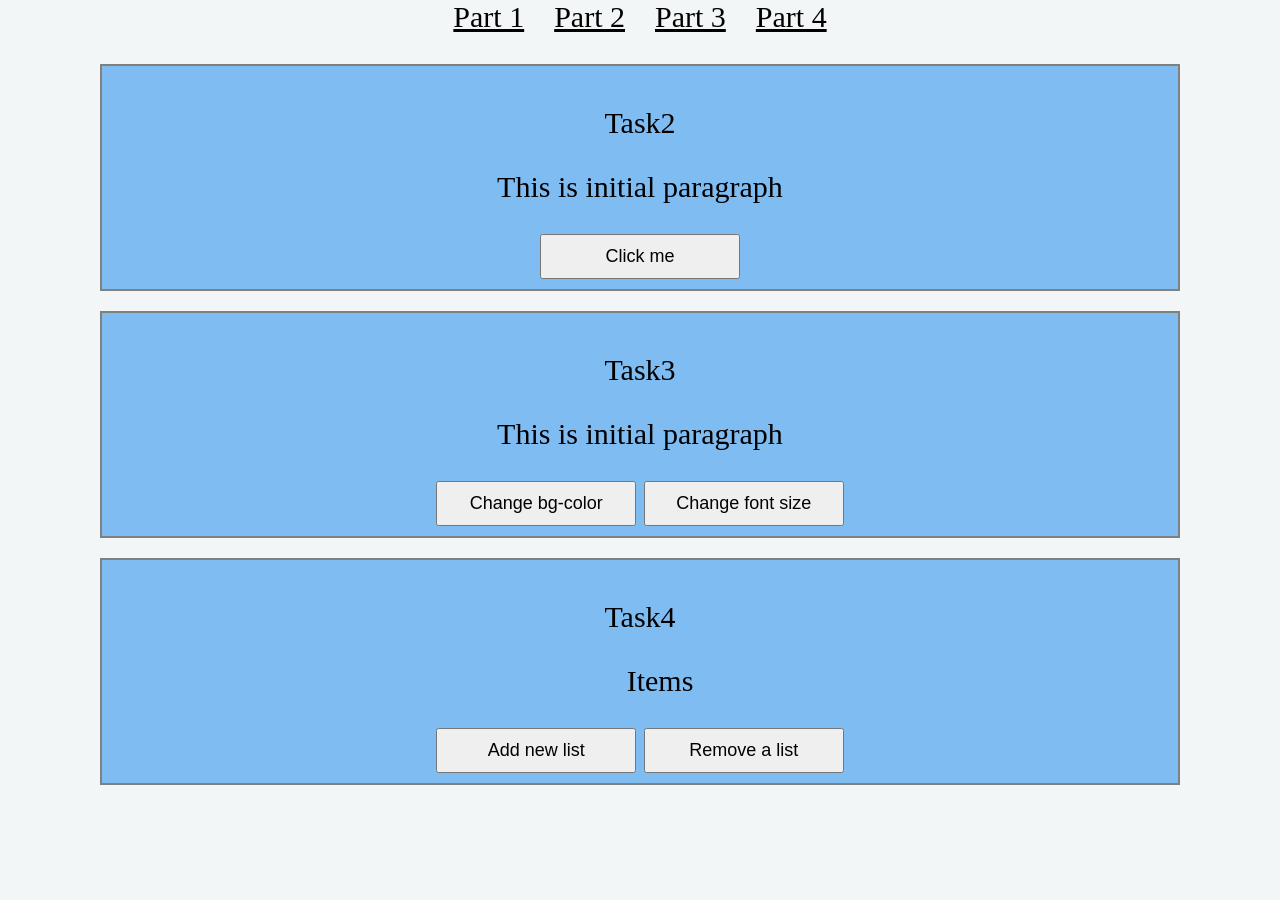
<file: part2.html>
<!DOCTYPE html>
<html lang="en">
<head>
    <meta charset="UTF-8">
    <meta name="viewport" content="width=device-width, initial-scale=1.0">
    <link rel="stylesheet" href="styles.css">
    <title>Part 2</title>
</head>
<body>
    <nav class="navbar">
        <div class="nav">
            <a href="index.html">Part 1</a>
        </div>
        <div class="nav">
            <a href="part2.html">Part 2</a>
        </div>
        <div class="nav">
            <a href="part3.html">Part 3</a>
        </div>
        <div class="nav">
            <a href="part4.html">Part 4</a>
        </div>
    </nav>
    <div id="task2" class="blocks">
        <p class="taskNum">Task2</p>
        <p id="paragraph1">This is initial paragraph</p>
        <button class="btn" onclick="document.getElementById('paragraph1').innerText = 'This is changed text'">Click me</button>
    </div>
    <div id="task3" class="blocks">
        <p class="taskNum">Task3</p>
        <p id="paragraph2">This is initial paragraph</p>
        <button class="btn" onclick="document.getElementById('task3').style.backgroundColor = 'pink'">Change bg-color</button>
        <button class="btn" onclick="document.getElementById('paragraph2').style.fontSize = '18px'">Change font size</button>
    </div>
    <div id="task4" class="blocks">
        <p class="taskNum">Task4</p>
        <ul id="items">Items
            
        </ul>
        <button class="btn" id="add">Add new list</button>
        <button class="btn" id="remove">Remove a list</button>

    </div>
    <script>
        let list = document.getElementById("items");

        let counter = 0; 
        document.getElementById("add").addEventListener("click", function() {
        counter++;
        let li = document.createElement("li");
        li.textContent = "Item " + counter;
        list.appendChild(li);
        });

        document.getElementById("remove").addEventListener("click", function() {
        if (list.lastElementChild) {
            list.lastElementChild.remove();
            counter--;
        }
        });
    </script>
</body>    
</html>
</file>
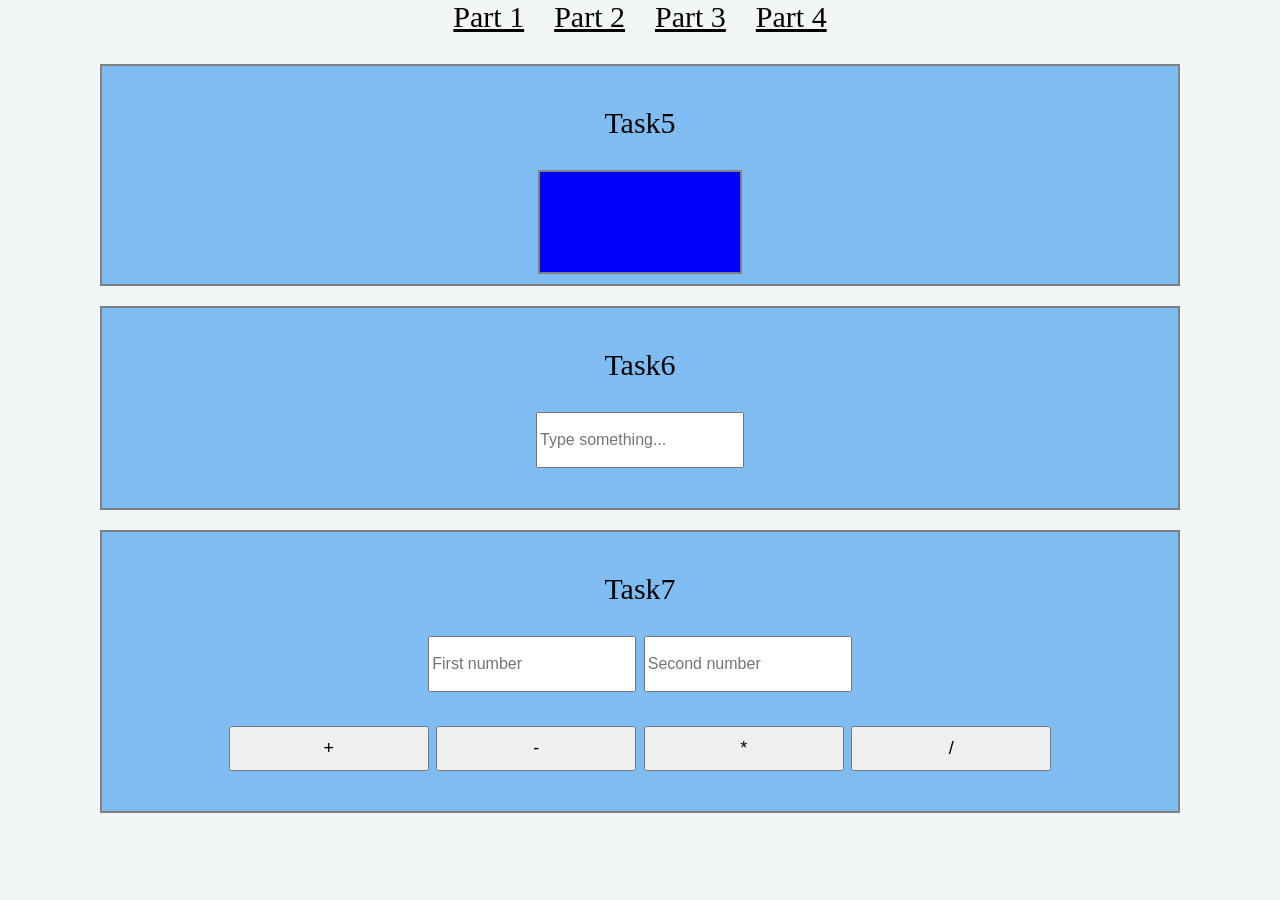
<file: part3.html>
<!DOCTYPE html>
<html lang="en">
<head>
    <meta charset="UTF-8">
    <meta name="viewport" content="width=device-width, initial-scale=1.0">
    <link rel="stylesheet" href="styles.css">
    <title>Part 3</title>
</head>
<body>
    <nav class="navbar">
        <div class="nav">
            <a href="index.html">Part 1</a>
        </div>
        <div class="nav">
            <a href="part2.html">Part 2</a>
        </div>
        <div class="nav">
            <a href="part3.html">Part 3</a>
        </div>
        <div class="nav">
            <a href="part4.html">Part 4</a>
        </div>
    </nav>
    <div id="task5" class="blocks">
        <p class="taskNum">Task5</p>
        <div id="box">
        </div>
    </div>
    <div id="task6" class="blocks">
        <p class="taskNum">Task6</p>
        <input type="text" id="k" placeholder="Type something...">
        <p id="demo"></p>
    </div>
    <div id="task7" class="blocks">
        <p class="taskNum">Task7</p>
        <input type="number" id="num1" placeholder="First number">
        <input type="number" id="num2" placeholder="Second number">
        <br><br>
        <button class="btn" id="add">+</button>
        <button class="btn" id="substract">-</button>
        <button class="btn" id="multiply">*</button>
        <button class="btn" id="divide">/</button>
        <p id="output"></p>
    </div>
    <script src="task5.js"></script>
    <script src="task6.js"></script>
    <script src="task7.js"></script>
</body>    
</html>
</file>
<file: styles.css>
body{
    text-align: center;
    background-color: rgb(243, 246, 246);
    margin: 0 auto;
    font-size: 30px;
}
.navbar{
    display:flex;
    flex-direction: row;
    justify-content: center;
    align-items: center;
    gap: 30px;
    margin-bottom: 30px;

}
.nav{
    display:flex;
    flex-direction: row;
    gap:15px;
    list-style-type: none;
}
a{
    color: black;
}
a:hover{
    color:brown;
}
.blocks{
    background-color: rgb(127, 188, 242);
    border: 2px solid grey;
    margin: 20px 100px;
    padding: 10px;

}
.btn{
    width: 200px;
    height:45px;
    font-size: 18px;
}
#items{
    list-style-position: inside;
}
#box{
    margin: 0 auto;
    width: 200px;
    height: 100px;
    background-color: blue;
    border: 2px solid grey;
}
input{
    width: 200px;
    height: 50px;
    font-size: 16px;
}
.todolist{
    display: flex;
    flex-direction: row;
}
</file>
